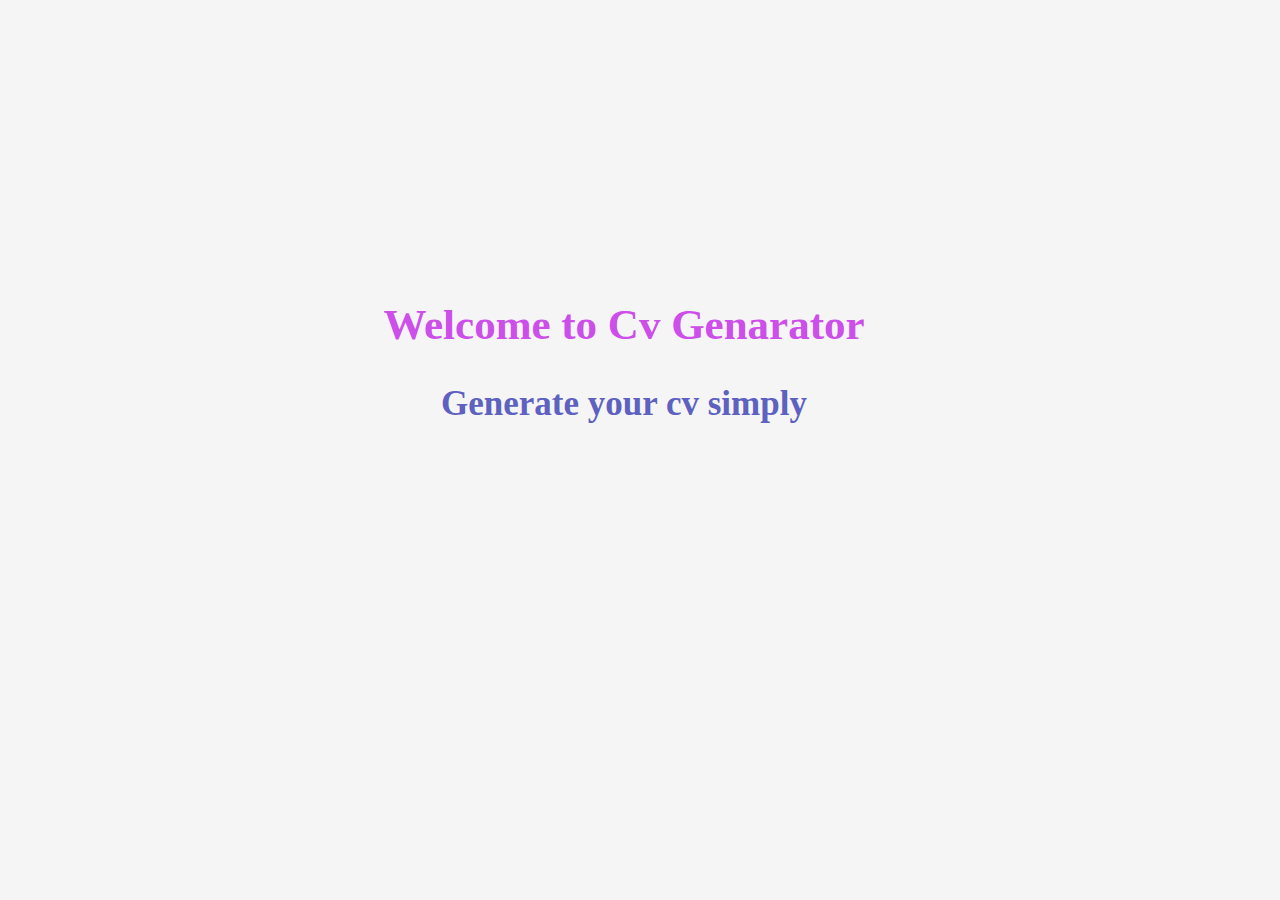
<file: index.html>
<!DOCTYPE html>
<html lang="en">
<head>
    <meta charset="UTF-8">
    <meta name="viewport" content="width=device-width, initial-scale=1.0">
    <title>Cv generator</title>
    <link rel="stylesheet" href="style.css">
    <link rel="stylesheet" href="responsive.css">

    <link
    rel="stylesheet"
    href="https://cdnjs.cloudflare.com/ajax/libs/animate.css/4.1.1/animate.min.css"
  />
</head>
<body>
    <div id="load" class="anim animate__animated animate__zoomInDown" style="animation-duration: 4s;">Welcome to Cv Genarator <p class="p">Generate your cv simply</p></div>

    <div id="content" style="display: none;">
  <ul class="ul">
    <li class="logo"> <span><img src="logo.png" alt=""></span></li>
    <li> <a href="cv.html"><button class="button">Get Started</button></a></li>
  </ul>
<ul class="ul">
  <h1 class="hero"><span style="color: #CD4FE9">Design a</span> <br> Compelling CV <br> with Ease and Speed</h1>

<img class="image2" src="image.webp" alt="">

</ul>

<p  class="span1" >Online Resume Builder: Create Your CV for Free</p>
<p class="para">
    <br>
    Seamlessly create an <span>exceptional resume/CV with unique features,</span> 
    <br> fine-tuning expert content to match your individuality.</p>

    <a href="cv.html"><button class="butto" id="button2">Get Started</button></a>
    </div>

    

     
  


    <script src="app.js"></script>
</body>
</html>
</file>
<file: style.css>
body{
    background-color: whitesmoke;
}


.anim{
    color: #CD4FE9;
    font-size: 60px;
    font-weight: 700;
    font-family: Georgia, 'Times New Roman', Times, serif;
    text-align: center;
    margin-top: 300px;
}

.p{
    font-size: 30px;
    font-weight: 700;
    font-family: Georgia, 'Times New Roman', Times, serif;
    color: #5D61BF;
}

.ul{
    display: flex;
    justify-content: space-between;
    list-style-type: none;
}

.button{
    width: 140px;
    height: 50px;
    margin-top: 10px;
    margin-right: 20px;
    border-radius: 5px;
    /* background-color: #5D61BF; */
    background-color: #CD4FE9;
    color: aliceblue;
    font-weight: 600;
    font-size: 20px;
    font-family: 'Segoe UI', Tahoma, Geneva, Verdana, sans-serif;
    cursor: pointer;
}

.butto{
    width: 140px;
    height: 50px;
    margin-top: 10px;
    margin-right: 20px;
    border-radius: 5px;
    /* background-color: #5D61BF; */
    background-color: #CD4FE9;
    color: aliceblue;
    font-weight: 600;
    font-size: 20px;
    font-family: 'Segoe UI', Tahoma, Geneva, Verdana, sans-serif;
    cursor: pointer;
}


.hero{
    font-size: 70px;
    margin-top: 80px;
    margin-left: 160px;
}

.image2{
    width: 500px;
    margin-top: 40px;
}

.para{
    margin-top: -40px;
    margin-left: 220px;
    font-size: 23px;
}

.span1{
    margin-top: -220px;
    margin-left: 220px;
    font-size: 30px;
}

#button2{
    margin-left: 220px;
}
</file>
<file: responsive.css>
@media (min-width:200px)  and (max-width:1400px){
    #load{
         font-size: 23px;
         margin-left: -32px;
        
    }

    .p{
        font-size: 17px;
    }
    .button{
        display: none;
    }

    .image2{
        display: none;
    }

    .span1 , .hero{
        margin-left: -30px;
    }

    .hero{
        margin-top: 30px;
        font-size: 43px;
    }
    .span1{
        margin-top: -27px;
        font-size: 17px;
        margin-left: 20px;
    }

    .para{
        margin-left: 20px;
        margin-top: -38px;
    }

    #button2{
      margin-left: 30px;
      margin-top: -9px;
    }

    .logo{
        margin-left: -30px;
        width: 30px;
    }
}

@media (min-width:600px)  and (max-width:1400px){

    #load{
        font-size: 32px;
        margin-left: -32px;
       
   }

   .p{
       font-size: 24px;
   }
  .button{
    display: block;
   
  }

  a{
    text-decoration: none;
  }
   

.hero{
    font-size: 55px;
}

.span1{
    font-size: 24px;

}

.para{
    font-size: 26px;
}
}

@media (min-width:899px)  and (max-width:1100px){

    #load{
        font-size: 40px;
        margin-left: -32px;
       
   }

   .p{
       font-size: 30px;
   }

    .button{
        display: block;

    }

    .hero{
        font-size: 62px;
    }
    a{
        text-decoration: none;
    }
     .image2{
        display: block;
        width: 400px;
        margin-left: -300px;
     }
     .para{
        font-size: 30px;
        width: 600px;
        margin-top: -30px;
    }

    .span1{
        margin-top: -200px;
        font-size: 25px;
    }
}

@media (min-width:1100px)  and (max-width:1400px){


    #load{
        font-size: 43px;
        margin-left: -32px;
       
   }

   .p{
       font-size: 35px;
   }
    .image2{
        display: block;
        margin-left: -400px;
        width: 420px;
    }

    .para{
        font-size: 30px;
        width: 600px;
        margin-top: -30px;
    }

    .span1{
        margin-top: -700px;
        font-size: 25px;
    } 
    .para{
        font-size: 30px;
        width: 600px;
        margin-top: -40px;
    }

    .span1{
        margin-top: -200px;
        font-size: 25px;
    }
}
</file>
